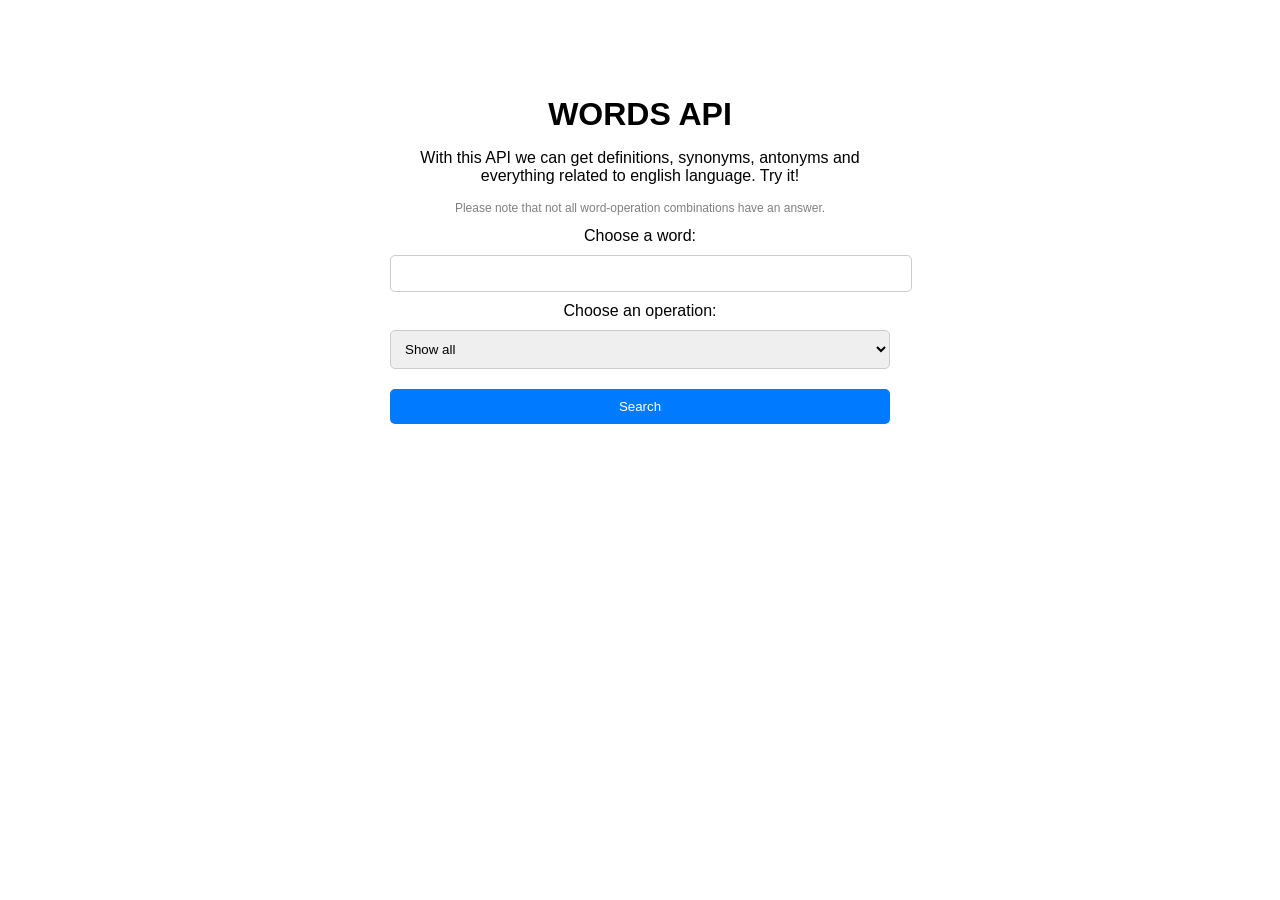
<file: index.html>
<!DOCTYPE html>
<html lang="en">

<head>

    <meta charset="UTF-8">
    <meta name="viewport" content="width=device-width, initial-scale=1.0">
    <title>Words API</title>
    <link rel="stylesheet" href="styles.css" />
</head>

<body>
    <div class="container">
        
        <h1>WORDS API</h1>

        <p>With this API we can get definitions, synonyms,
            antonyms and everything related to english language. Try it!</p>

        <p class="warning">Please note that not all word-operation combinations have an answer.</p>

        <label>Choose a word:</label>
        <input type="text" id="palabra" required>

        <label>Choose an operation:</label>
        <select id="opciones">
            <option value="showall">Show all</option>
            <option value="definitions">Definitions</option>
            <option value="synonyms">Synonyms</option>
            <option value="antonyms">Antonyms</option>
            <option value="examples">Examples</option>
            <option value="rhymes">Rhymes</option>
            <option value="frequency">Frequency</option>
            <option value="typeOf">Is A Type Of</option>
            <option value="similarTo">Similar To</option>
        </select>

        <button id="buscar">Search</button>

        <div id="resultado"></div>
    </div>

    <script src="script.js"></script>
</body>

</html>
</file>
<file: styles.css>
body {
    margin: 0;
    font-family: Arial, sans-serif;
    background-image: url("https://images.pexels.com/photos/1103970/pexels-photo-1103970.jpeg");
    background-size: cover;
    background-position: center;
}

.container {
    max-width: 500px;
    margin: 50px auto;
    background: rgba(255, 255, 255, 0.9);
    padding: 25px;
    border-radius: 10px;
    text-align: center;
}

h1 {
    margin-bottom: 10px;
}

.warning {
    font-size: 12px;
    color: gray;
}

input, select, button {
    width: 100%;
    padding: 10px;
    border-radius: 5px;
    margin: 10px 0;
    border: 1px solid #ccc;
}

button {
    background-color: #007BFF;
    cursor: pointer;
    border: none;
    color: white;
}

button:hover {
    background-color: #0056b3;
}

#resultado {
    padding: 15px;
    border-radius: 8px;
    min-height: 50px;
    text-align: left;
    background: white;
    margin-top: 20px;
}
</file>
